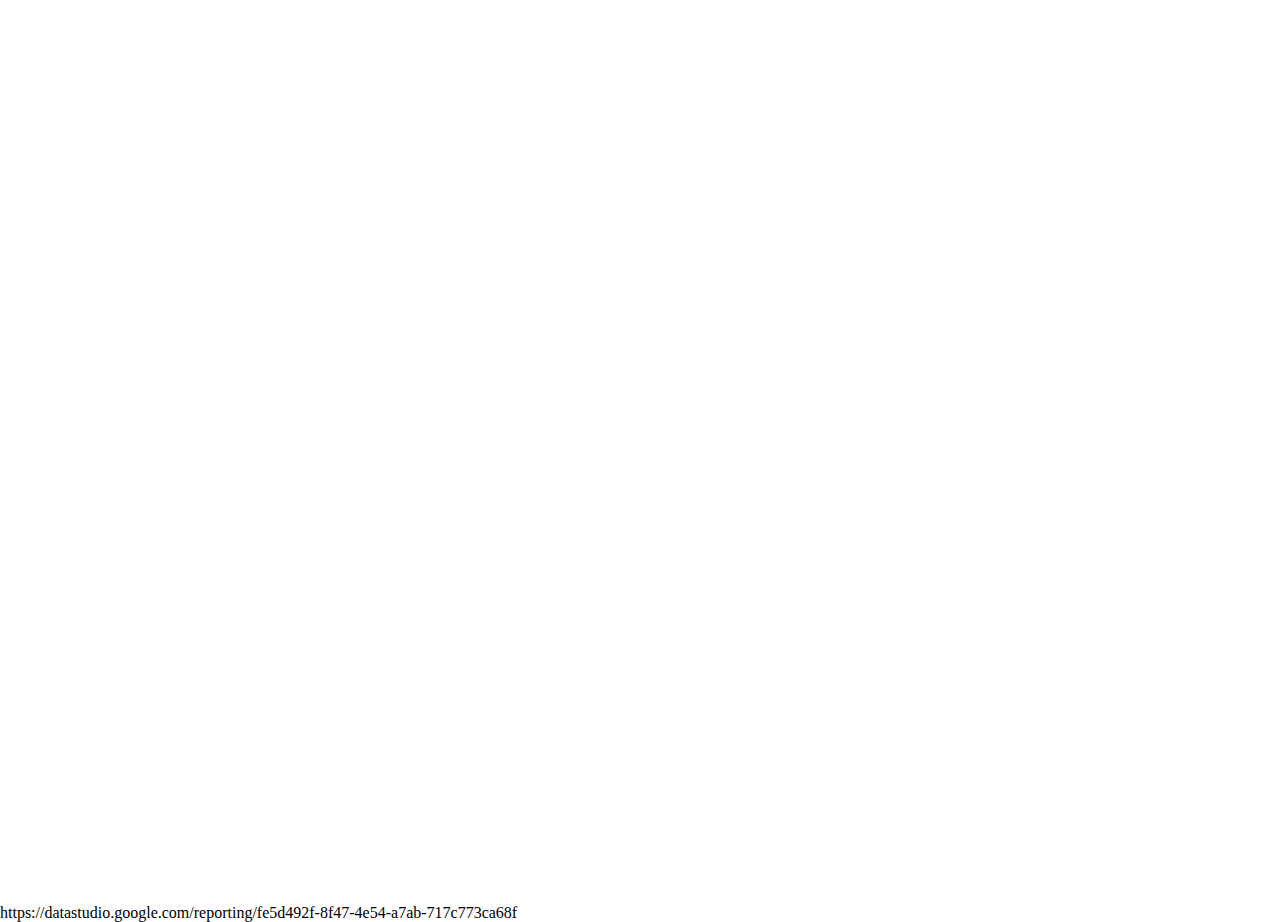
<file: index.html>
<!DOCTYPE html>
<html lang="en">
<head>
    <meta charset="UTF-8">
    <meta name="viewport" content="width=device-width, initial-scale=1.0">
    <title>Analytics Dashboard</title>
</head>
<style>
    *{ padding: 0;
       margin: 0;
       box-sizing: border-box;
       overflow: hidden;}
</style>
<body>
    <iframe 
    src="https://datastudio.google.com/embed/reporting/fe5d492f-8f47-4e54-a7ab-717c773ca68f/page/kAtXB" 
    frameborder="0" 
    style="border:0; width: 100%; height: 100vh;" 
    allowfullscreen>
    </iframe>
    https://datastudio.google.com/reporting/fe5d492f-8f47-4e54-a7ab-717c773ca68f
</body>
</html>
<!--
1. Número de usuários 
2. Número de sessões/visitas
3. Taxa de Rejeição
4. Duração de uma sessão/média
5. Usuários ativos
6. Aquisição dos usuários. (Console Search)
7. Geoloalização dos usuários.
8. Dados sobre usuário como interesses, sexo e idade
9. Páginas mais visitadas do site
10. Principais dispositivos que acessam o site
-->
</file>
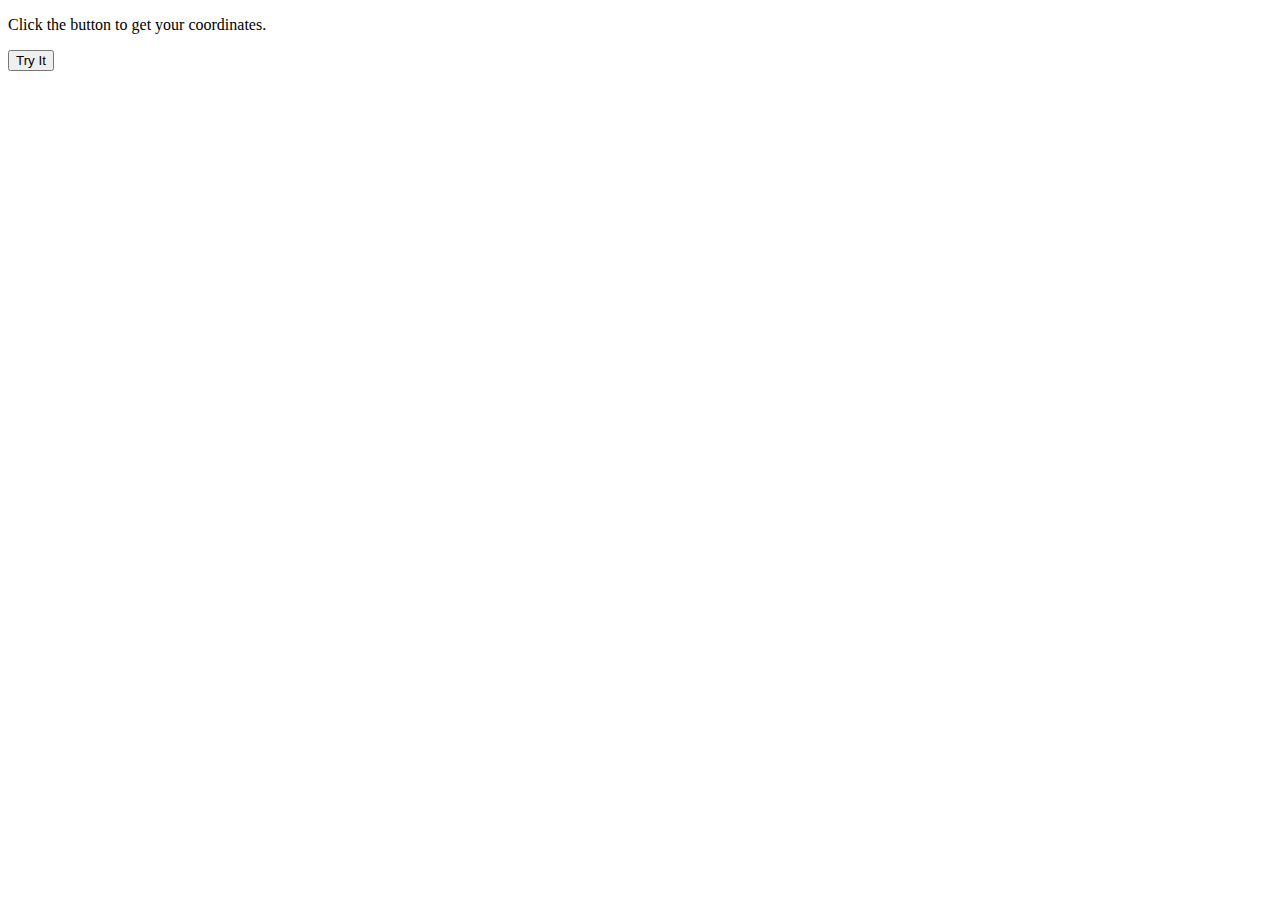
<file: test.html>
<!DOCTYPE html>
<html>
<body>

<p>Click the button to get your coordinates.</p>

<button onclick="getLocation()">Try It</button>

<p id="demo"></p>

<script>
var x = document.getElementById("demo");

function getLocation() {
  if (navigator.geolocation) {
    navigator.geolocation.getCurrentPosition(showPosition, fail);
  } else { 
    x.innerHTML = "Geolocation is not supported by this browser.";
  }
}

function showPosition(position) {
    console.log(position);
}

function fail(resp){
    console.log(resp);
}
</script>

</body>
</html>
</file>
